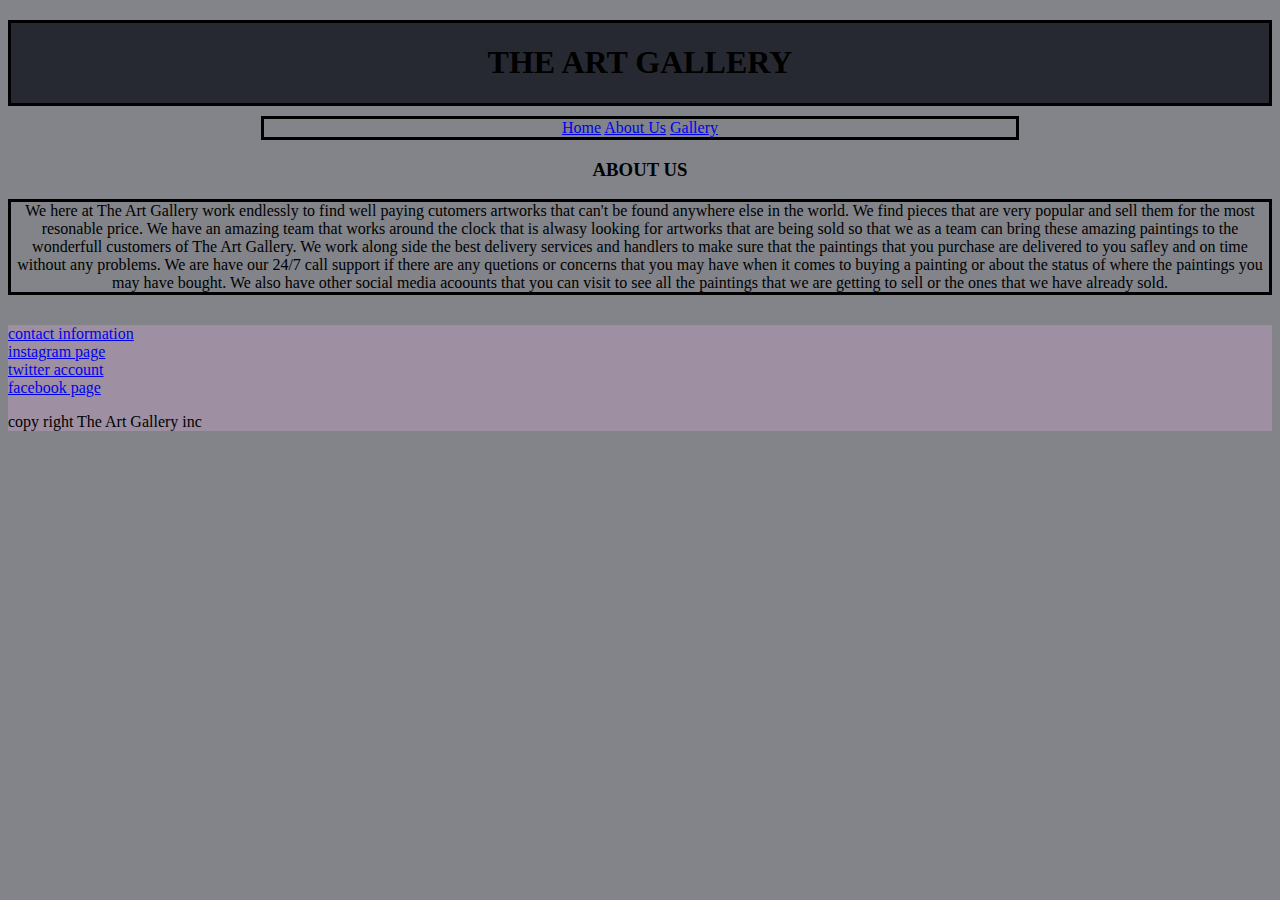
<file: aboutus.html>
<!DOCTYPE html PUBLIC "-//W3C//DTD XHTML 1.0 Transitional//EN" "http://www.w3.org/TR/xhtml1/DTD/xhtml1-transitional.dtd">

<html xmlns="http://www.w3.org/1999/xhtml">

	<head>
		<!--The head contains all of the confirguration items for our page-->
		<meta http-equiv="Content-Type" content="text/html; charset=UTF-8" />
		<meta content="en-us" http-equiv="Content-Language" />
		<title>This is some awesome text</title>
		<link href="style.css" type="text/css" rel="stylesheet" />
		 <script type="text/javascript" src="scripts.js"></script>
	</head>

	<body>
		<div class="box">
			<h1>the art gallery</h1>
		</div>

		<p class="navi"><a href="file:///Users/gavinkannangara/Desktop/index.html">home</a>
		<a href="file:///Users/gavinkannangara/Desktop/aboutus.html">about us</a>
		<a href="file:///Users/gavinkannangara/Desktop/Gallery.html">gallery</a>
		</p>
		<h3>About us</h3>
		<p class="para3">We here at The Art Gallery work endlessly to find well paying cutomers artworks that can't be found anywhere else in the world. We find pieces that are very popular and sell them for the most resonable price. We have an amazing team that works around the clock that is alwasy looking for artworks that are being sold so that we as a team can bring these amazing paintings to the wonderfull customers of The Art Gallery. We work along side the best delivery services and handlers to make sure that the paintings that you purchase are delivered to you safley and on time without any problems. We are have our 24/7 call support if there are any quetions or concerns that you may have when it comes to buying a painting or about the status of where the paintings you may have bought. We also have other social media acoounts that you can visit to see all the paintings that we are getting to sell or the ones that we have already sold. </p>

		<div class="footer">
			<footer><a href="file:///Users/gavinkannangara/Desktop/aboutus.html">contact information</a></footer>
			<footer><a href="file:///Users/gavinkannangara/Desktop/aboutus.html">instagram page</a></footer>
			<footer><a href="file:///Users/gavinkannangara/Desktop/aboutus.html">twitter account</a></footer>
			<footer><a href="file:///Users/gavinkannangara/Desktop/aboutus.html">facebook page</a></footer>
			<footer><p>copy right The Art Gallery inc</p>
		</div>
	</body>

</html>
</file>
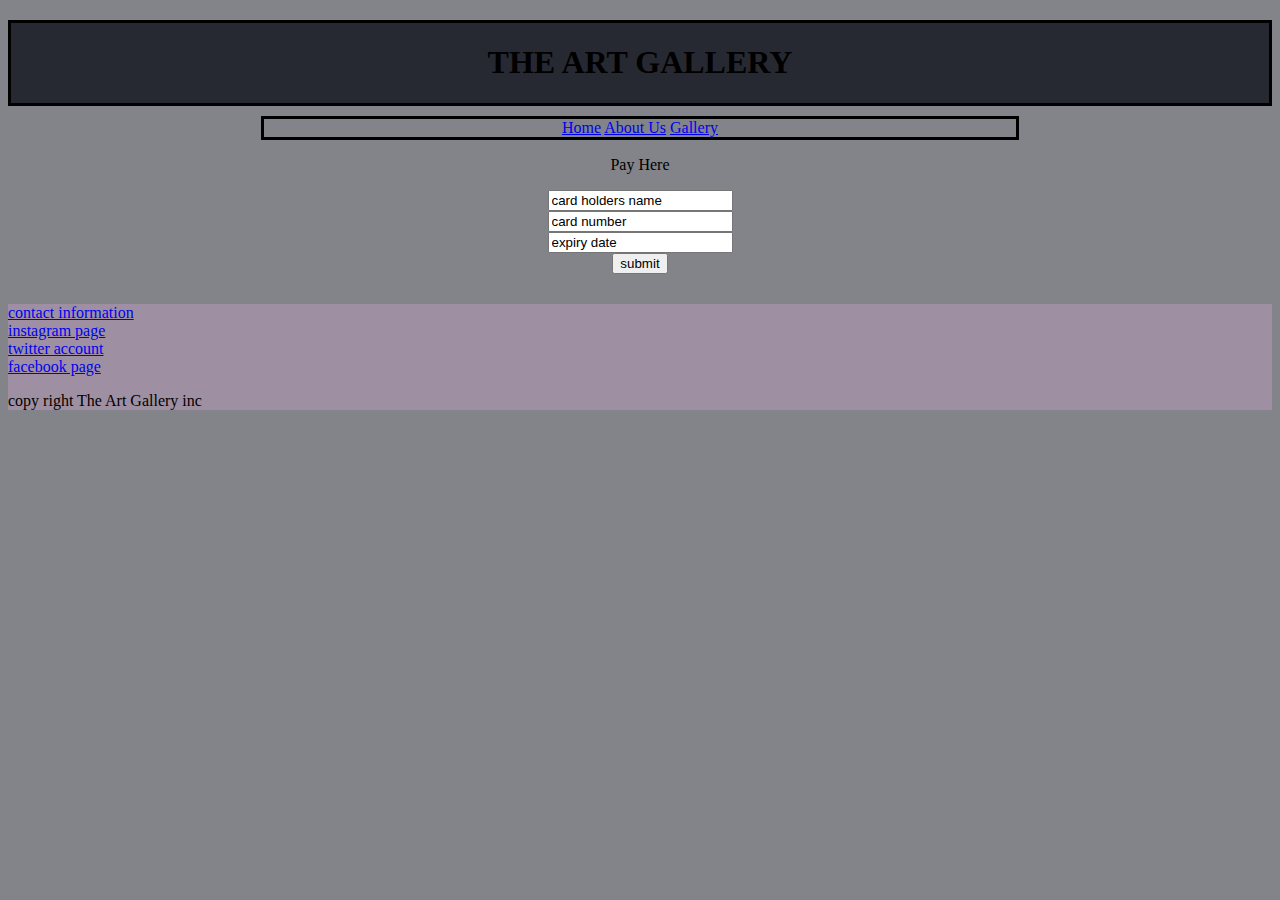
<file: bought.html>
<!DOCTYPE html PUBLIC "-//W3C//DTD XHTML 1.0 Transitional//EN" "http://www.w3.org/TR/xhtml1/DTD/xhtml1-transitional.dtd">

<html xmlns="http://www.w3.org/1999/xhtml">

	<head>
		<!--The head contains all of the confirguration items for our page-->
		<meta http-equiv="Content-Type" content="text/html; charset=UTF-8" />
		<meta content="en-us" http-equiv="Content-Language" />
		<title>This is some awesome text</title>
		<link href="style.css" type="text/css" rel="stylesheet" />
		 <script type="text/javascript" src="scripts.js"></script>
	</head>

	<body>
		<div class="box">
			<h1>the art gallery</h1>
		</div>

		<p class="navi"><a href="file:///Users/gavinkannangara/Desktop/index.html">home</a>
		<a href="file:///Users/gavinkannangara/Desktop/aboutus.html">about us</a>
		<a href="file:///Users/gavinkannangara/Desktop/Gallery.html">gallery</a>
		</p>
	</body>

<div class="payhere">
  <p>Pay Here</p>
</div>

<div class="card">
  <input type="text" name="lastname" id="lastname" value="card holders name" />
</div>

<div class="card2">
  <input type="text" name="lastname" id="lastname" value="card number" />
</div>

<div class="card3">
  <input type="text" name="lastname" id="lastname" value="expiry date " />
</div>

<div class="submit">
  <button type="submit"onclick=";">submit</button>
</div>


<div class="footer">
  <footer><a href="file:///Users/gavinkannangara/Desktop/aboutus.html">contact information</a></footer>
  <footer><a href="file:///Users/gavinkannangara/Desktop/aboutus.html">instagram page</a></footer>
  <footer><a href="file:///Users/gavinkannangara/Desktop/aboutus.html">twitter account</a></footer>
  <footer><a href="file:///Users/gavinkannangara/Desktop/aboutus.html">facebook page</a></footer>
  <footer><p>copy right The Art Gallery inc</p>
</div>


</html>
</file>
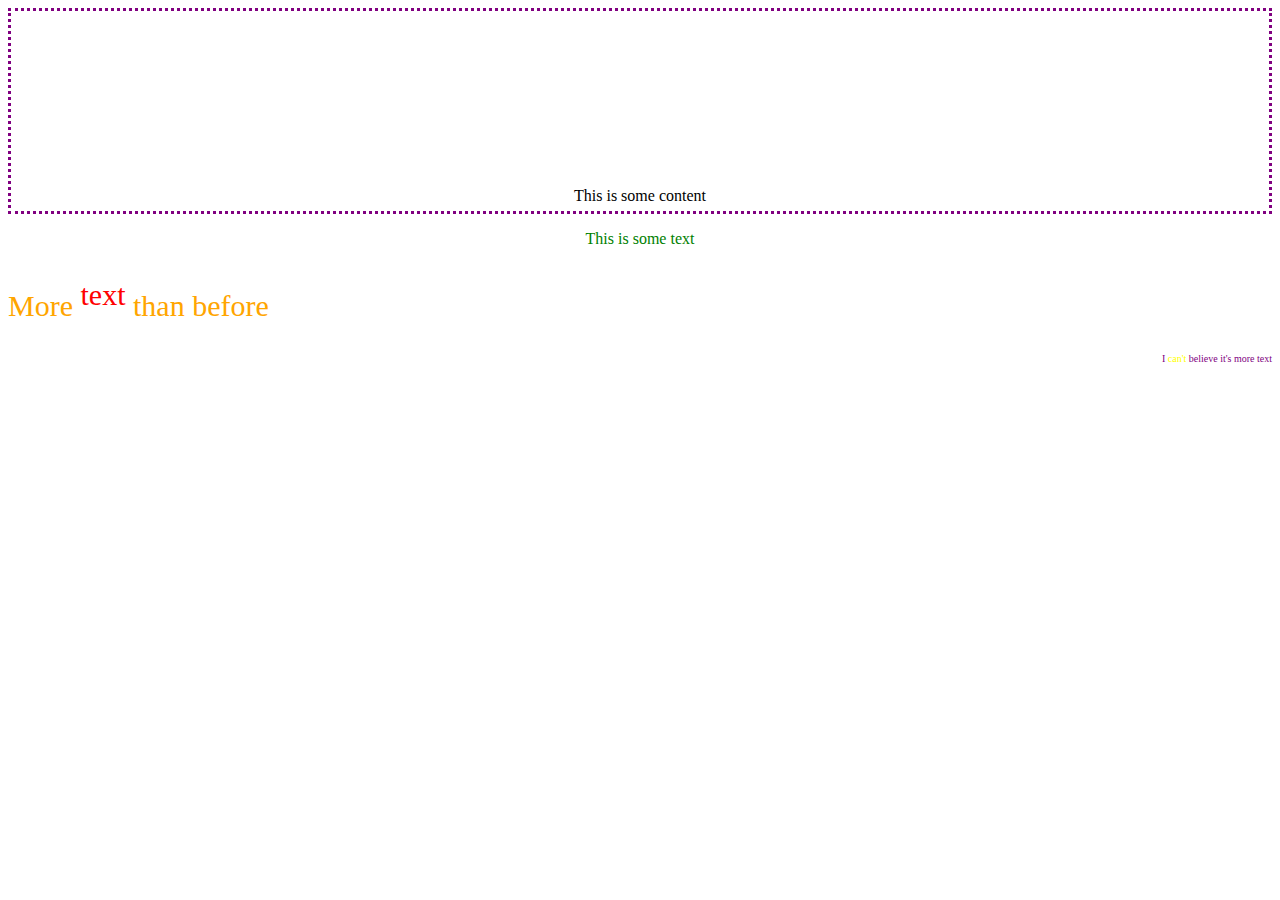
<file: index2.html>
<!DOCTYPE html PUBLIC "-//W3C//DTD XHTML 1.0 Transitional//EN" "http://www.w3.org/TR/xhtml1/DTD/xhtml1-transitional.dtd">

<html xmlns="http://www.w3.org/1999/xhtml">

	<head>
		<!--The head contains all of the confirguration items for our page-->
		<meta http-equiv="Content-Type" content="text/html; charset=UTF-8" />
		<meta content="en-us" http-equiv="Content-Language" />
		<title>This is some awesome text</title>
		<link href="style2.css" type="text/css" rel="stylesheet" />
	</head>

	<body>
		<!--The body contains all of the content for our page-->

		<div class="box1">
			<p class="text">This is some content</p>
		</div>

    <div>
      <p class="text2">This is some text</p>
    </div>

    <div class="text3">
      <p>More <span class="redText">text </span> than before</p>
    </div>

    <div class="text4">
      <p>I <span class="yellowText">can't</span> believe it's more text</p>
    </div>

	</body>

</html>
</file>
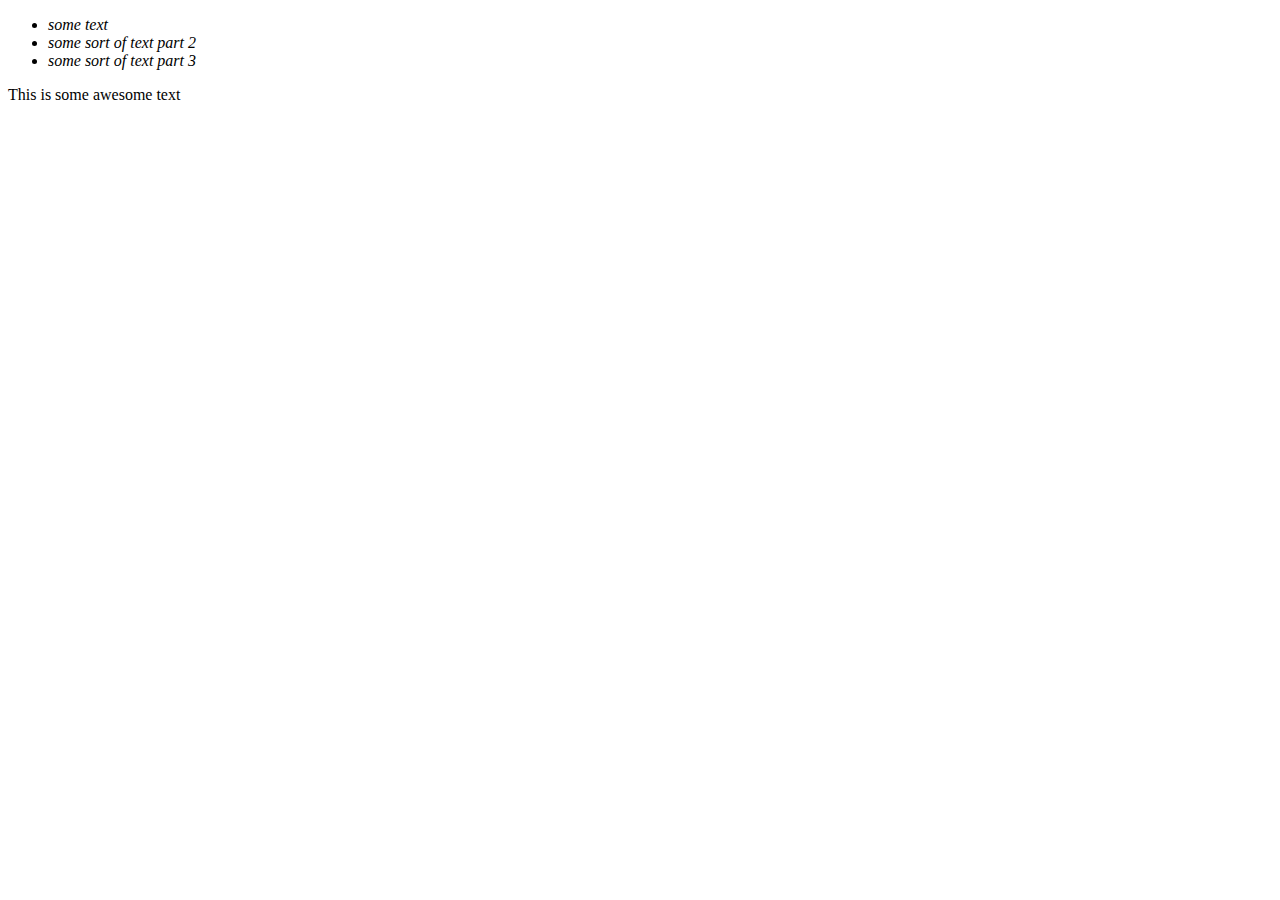
<file: Index3.html>
<!DOCTYPE html PUBLIC "-//W3C//DTD XHTML 1.0 Transitional//EN" "http://www.w3.org/TR/xhtml1/DTD/xhtml1-transitional.dtd">

<html xmlns="http://www.w3.org/1999/xhtml">

	<head>
		<!--The head contains all of the confirguration items for our page-->
		<meta http-equiv="Content-Type" content="text/html; charset=UTF-8" />
		<meta content="en-us" http-equiv="Content-Language" />
		<title>This is some awesome text</title>
		<link href="style2.css" type="text/css" rel="stylesheet" />
	</head>

	<body>
		<!--The body contains all of the content for our page-->
	<ul class="GreenText">
		<em>
			<li>some text</li>
			<li>some sort of text part 2</li>
			<li>some sort of text part 3</li>
		</em>
	</ul>



		<div>
			<p>This is some awesome text</p>
		</div>

	</body>

</html>
</file>
<file: style.css>
.wrapper{
  margin: 0 auto:
}

body{
 background-color:#828489;
}

.box{
  margin-top: 20px;
  border: black 3px solid;
  background-color: #272932;
  text-align: center;
  text-transform: uppercase;

}

.navi{
text-align: center;
text-transform: capitalize;
margin-top: 10px;
margin-right: 20%;
margin-bottom: 10px;
margin-left: 20%;
border: black 3px solid;
}

.image1{
  position:relative;left:310px;
}

.image2{
  position: relative; left: 530px;
  margin-top: 10px;
}

.image3{
  position: relative; left:380px
}

.footer{
  margin-top: 30px;
  background-color: #9E90A2;
}

.para{
  text-align: center;
  text-transform: uppercase;
}

.para2{
  text-align: center;
  text-decoration: underline;
  text-transform: capitalize;
  border: black 3px solid;
  margin-left: 250px;
  margin-right: 250px;
  margin-top: 10px;
}

.para3{
  text-align: center;
  border: black 3px solid;
}

.para4{
  text-align: center;
  text-decoration: underline;
  text-transform: capitalize;
}

.buy{
  text-align: center;
  top: 50%;
  left: 50%;
}

.card{
  text-align: center;
}

.card2{
  text-align: center;
}

.card3{
  text-align: center;
}

.submit{
  text-align: center;
}

h3{
  text-align: center;
  text-transform: uppercase;
}

.image4{
  margin-left: 480px;
}

.image5{
  margin-left: 490px;
}

.image6{
  margin-left: 480px;
  margin-top: 10px;
}

.next{
  text-align: center;
}

.payhere{
  text-align: center;
}

.image7{
  margin-left: 550px;
}

.image8{
  margin-left: 520px;
  margin-top: 10px;
}

.image9{
  margin-left: 530px;
  margin-top: 10px;
}
</file>
<file: style2.css>
body{
  background-color: white;
}

.box1{
  border: dotted 3px purple;
  height: 200px;
}

.text{
text-align: center;
padding-top: 160px;
}

.text2{
color: green;
text-align: center;
}

.text3{
  color: orange ;
  font-size: 30px
}

.redText{
  color: red;
  vertical-align: super;
}

.yellowText{
  color: yellow;
}

.text4{
  color: purple;
  font-size: 10px;
  text-align: right;
}
</file>
